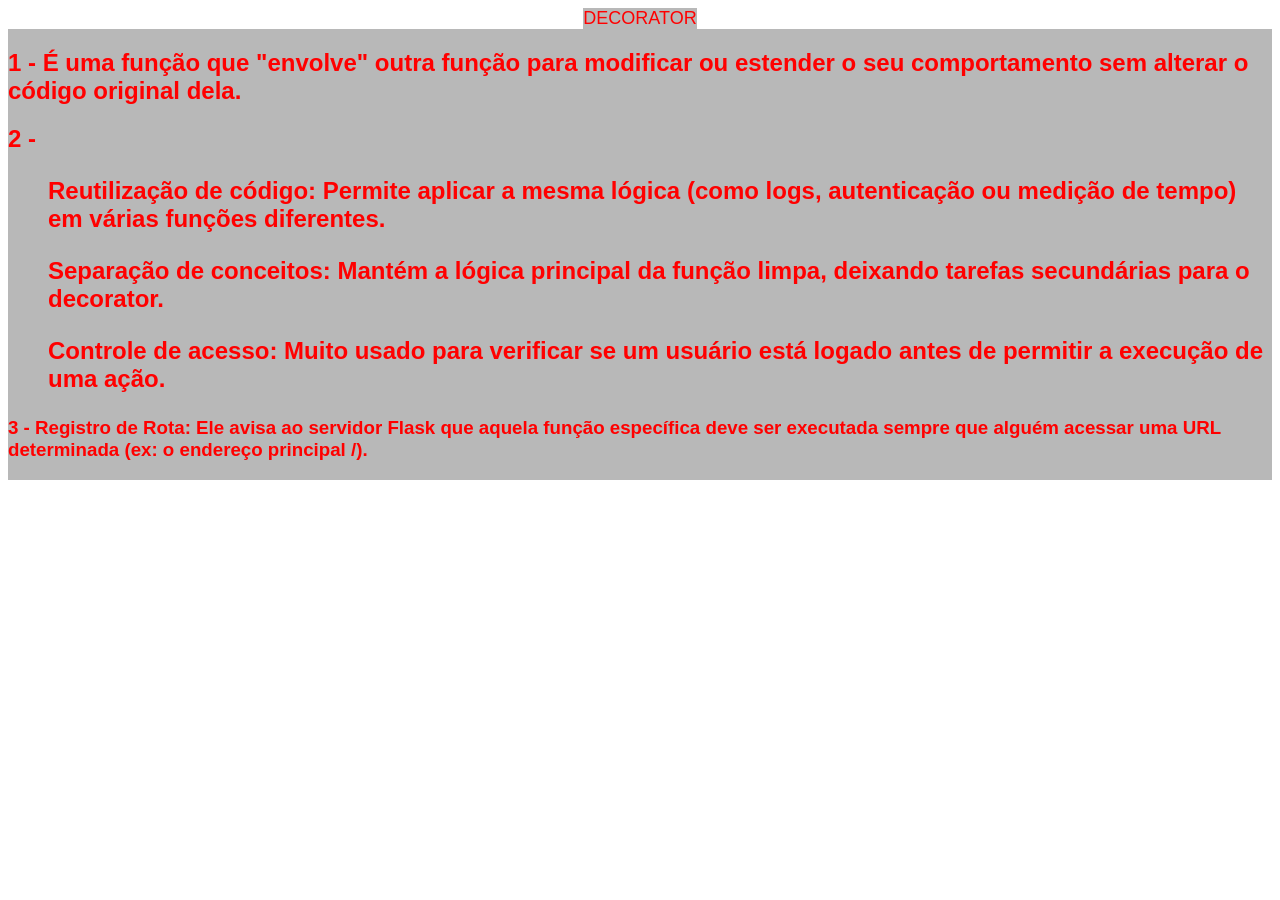
<file: flask/aula 1/templates/index.html>
<!DOCTYPE html>
<html lang="en">
<head>
    <meta charset="UTF-8">
    <meta name="viewport" content="width=device-width, initial-scale=1.0">
    <title>Document</title>
</head>
<style>
    div {
        color: red;
        font-family: 'Franklin Gothic Medium', 'Arial Narrow', Arial, sans-serif;
        font-style: bold;
        background-color:rgba(128, 128, 128, 0.555) ;
        list-style: none;
    }
    section{
        display: flex;
        justify-content: center;
        align-items: center;
        flex-direction: column;
    }
    .grande{
        font-size: large;
        
    }
</style>
<body>
    <section>
        <div class="grande">DECORATOR</div>
        <div>
            <h1>1 - É uma função que "envolve" outra função para modificar ou estender o seu comportamento sem alterar o código original dela.</h1>
            <h2>
                <li>2 -
                    <ul>Reutilização de código: Permite aplicar a mesma lógica (como logs, autenticação ou medição de tempo) em várias funções diferentes.</ul>
                    <ul>Separação de conceitos: Mantém a lógica principal da função limpa, deixando tarefas secundárias para o decorator.</ul>
                    <ul>Controle de acesso: Muito usado para verificar se um usuário está logado antes de permitir a execução de uma ação.</ul>
                </li>
            </h2>
            <h3>3 - Registro de Rota: Ele avisa ao servidor Flask que aquela função específica deve ser executada sempre que alguém acessar uma URL determinada (ex: o endereço principal /).</h3>
        </div>
    </section>
</body>
</html>
</file>
